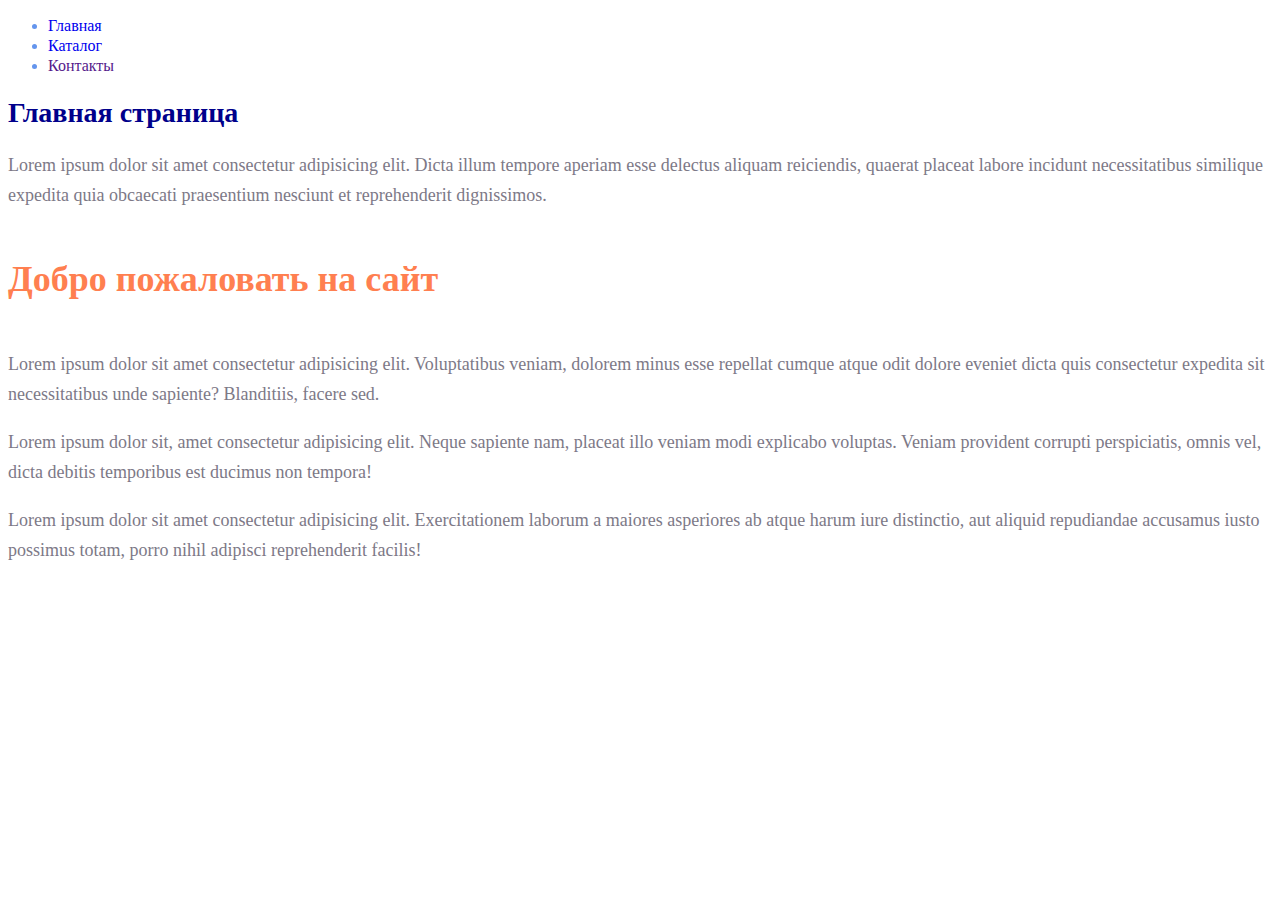
<file: index.html>
<!DOCTYPE html>
<html lang="ru">
<head>
    <meta charset="UTF-8">
    <meta name="viewport" content="width=device-width, initial-scale=1.0">
    <title>index</title>
    <link rel="stylesheet" href="style.css">
</head>
<body>
    <header>
        <nav class="mainlink">
            <ul>
                <li>
                    <a href="./index.html">Главная</a>
                </li>
                <li>
                    <a href="./catalog/catalog.html">Каталог</a>
                </li>
                <li>
                    <a href="">Контакты</a>
                </li>
            </ul>
        </nav>
    </header>
    <h1>Главная страница</h1>
    <p class="mainp">Lorem ipsum dolor sit amet consectetur adipisicing elit. Dicta illum tempore aperiam esse delectus aliquam reiciendis, quaerat placeat labore incidunt necessitatibus similique expedita quia obcaecati praesentium nesciunt et reprehenderit dignissimos.</p>
    <h2 class="mainh2">Добро пожаловать на сайт</h2>
    <p class="mainp">Lorem ipsum dolor sit amet consectetur adipisicing elit. Voluptatibus veniam, dolorem minus esse repellat cumque atque odit dolore eveniet dicta quis consectetur expedita sit necessitatibus unde sapiente? Blanditiis, facere sed.</p>
    <p class="mainp">Lorem ipsum dolor sit, amet consectetur adipisicing elit. Neque sapiente nam, placeat illo veniam modi explicabo voluptas. Veniam provident corrupti perspiciatis, omnis vel, dicta debitis temporibus est ducimus non tempora!</p>
    <p class="mainp">Lorem ipsum dolor sit amet consectetur adipisicing elit. Exercitationem laborum a maiores asperiores ab atque harum iure distinctio, aut aliquid repudiandae accusamus iusto possimus totam, porro nihil adipisci reprehenderit facilis!</p>
</body>
</html>
</file>
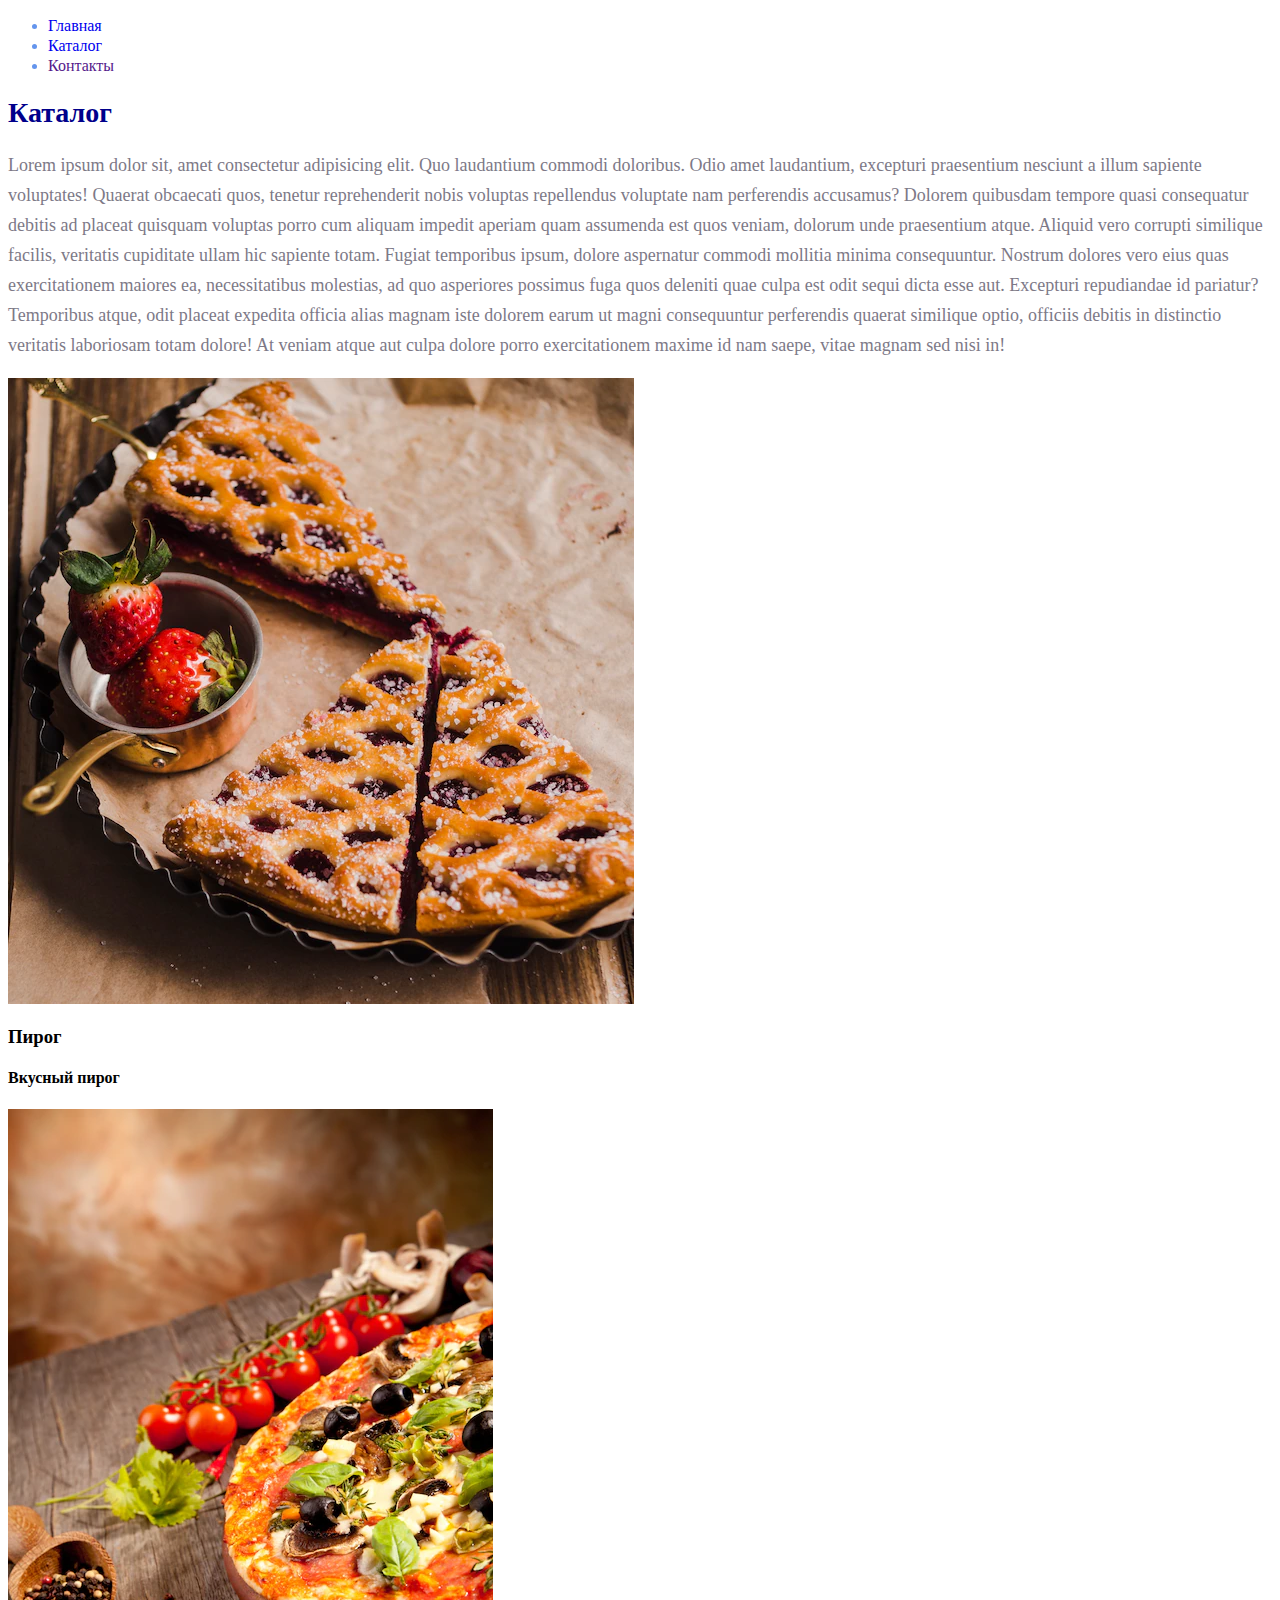
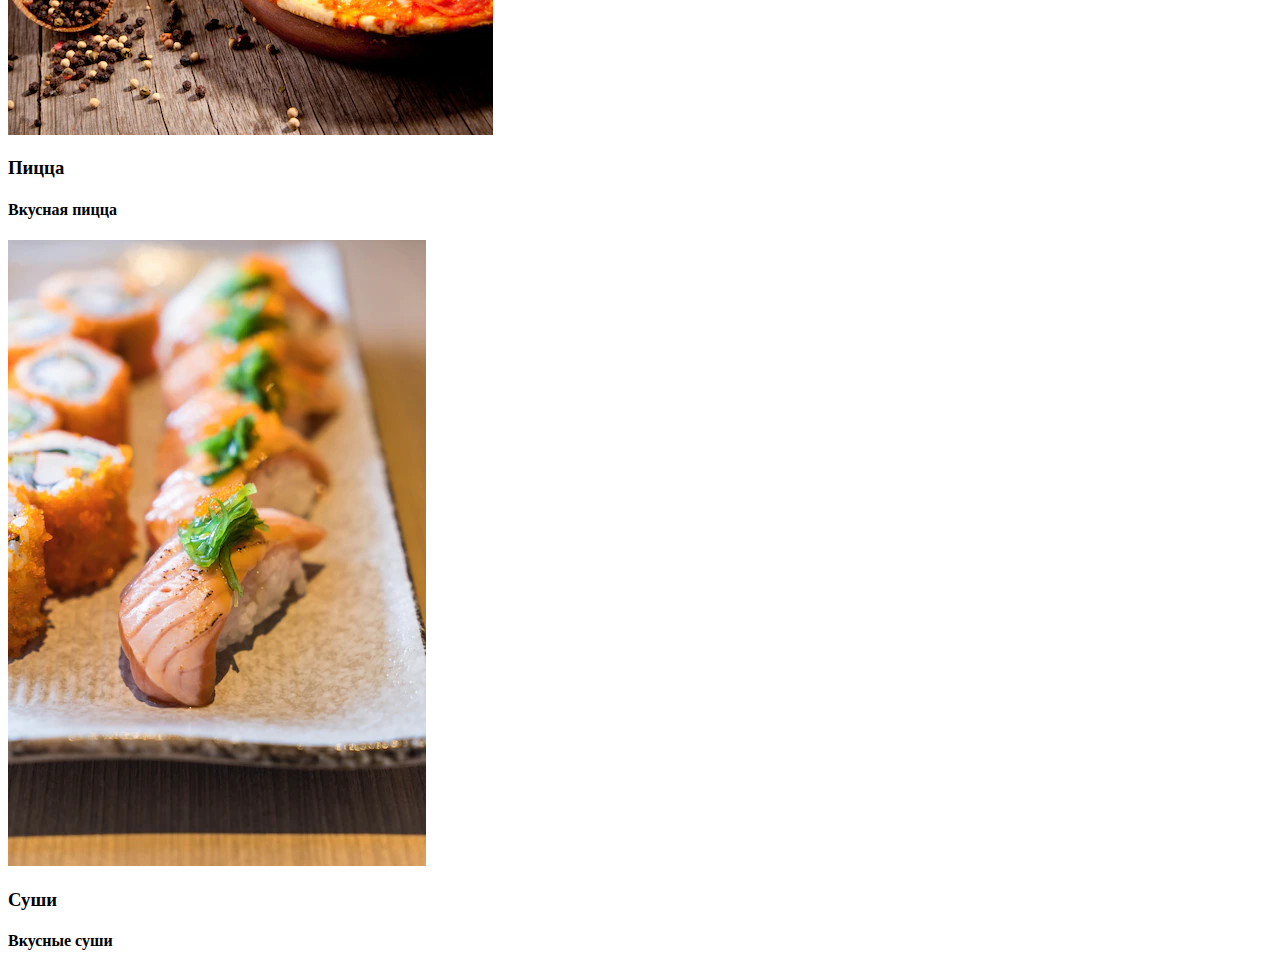
<file: catalog/catalog.html>
<!DOCTYPE html>
<html lang="en">
<head>
    <meta charset="UTF-8">
    <meta name="viewport" content="width=device-width, initial-scale=1.0">
    <title>Catalog</title>
    <link rel="stylesheet" href="../style.css">
</head>
<body>
    <header>
        <nav class="mainlink">
            <ul>
                <li>
                    <a href="../index.html">Главная</a>
                </li>
                <li>
                    <a href="./catalog.html">Каталог</a>
                </li>
                <li>
                    <a href="">Контакты</a>
                </li>
            </ul>
        </nav>
    </header>
    <h1>Каталог</h1>
    <p class="mainp">Lorem ipsum dolor sit, amet consectetur adipisicing elit. Quo laudantium commodi doloribus. Odio amet laudantium, excepturi praesentium nesciunt a illum sapiente voluptates! Quaerat obcaecati quos, tenetur reprehenderit nobis voluptas repellendus voluptate nam perferendis accusamus? Dolorem quibusdam tempore quasi consequatur debitis ad placeat quisquam voluptas porro cum aliquam impedit aperiam quam assumenda est quos veniam, dolorum unde praesentium atque. Aliquid vero corrupti similique facilis, veritatis cupiditate ullam hic sapiente totam. Fugiat temporibus ipsum, dolore aspernatur commodi mollitia minima consequuntur. Nostrum dolores vero eius quas exercitationem maiores ea, necessitatibus molestias, ad quo asperiores possimus fuga quos deleniti quae culpa est odit sequi dicta esse aut. Excepturi repudiandae id pariatur? Temporibus atque, odit placeat expedita officia alias magnam iste dolorem earum ut magni consequuntur perferendis quaerat similique optio, officiis debitis in distinctio veritatis laboriosam totam dolore! At veniam atque aut culpa dolore porro exercitationem maxime id nam saepe, vitae magnam sed nisi in!</p>
    <img src="../img/dessert.webp">
    <h3>Пирог</h3>
    <h4>Вкусный пирог</h4>
    <img src="../img/pizza.webp">
    <h3>Пицца</h3>
    <h4>Вкусная пицца</h4>
    <img src="../img/sushi.webp">
    <h3>Суши</h3>
    <h4>Вкусные суши</h4>
</body>
</html>
</file>
<file: style.css>
a {
    text-decoration: none;
}

.mainlink {
    color: cornflowerblue;
    font-size: 16px;
    line-height: 20px;
}


h1 {
    color: darkblue;
    font-size: 28px;
    line-height: 36px;
    font-weight: bold;
}

.mainp {
    font-style: normal;
    font-weight: 300;
    font-size: 18px;
    line-height: 30px;
    color: #7D7987;
}

.mainh2 {
    color: coral;
    font-style: normal;
    font-weight: 700;
    font-size: 36px;
    line-height: 80px;
}
</file>
